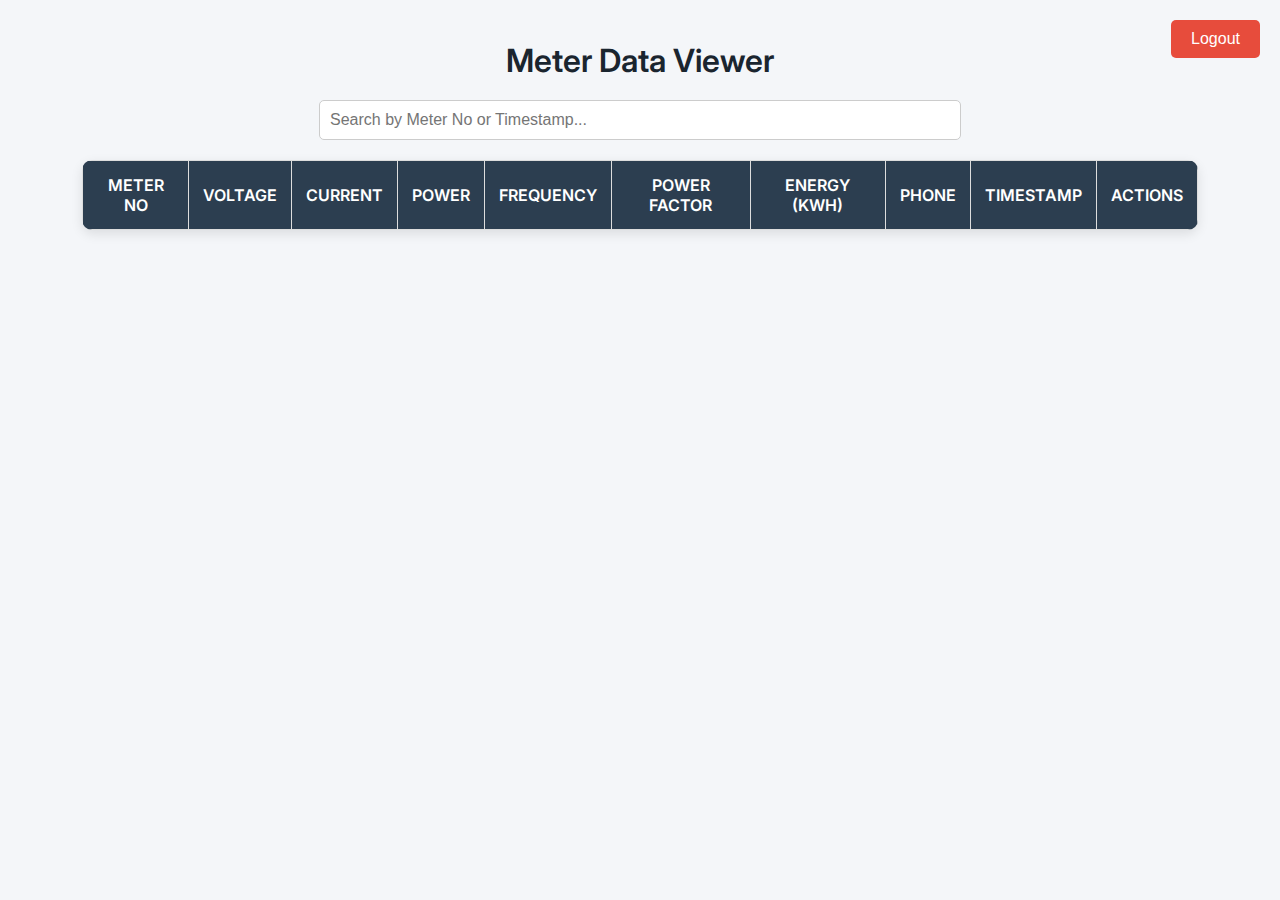
<file: index.html>
<!DOCTYPE html>
<html lang="en">
<head>
    <meta charset="UTF-8">
    <meta name="viewport" content="width=device-width, initial-scale=1.0">
    <title>Meter Data Viewer</title>
    <link rel="stylesheet" href="styles.css">
    <style>
        @import url('https://fonts.googleapis.com/css2?family=Inter:wght@300;400;600&display=swap');
        
        body {
            font-family: 'Inter', sans-serif;
            background-color: #f4f6f9;
            margin: 0;
            padding: 20px;
            text-align: center;
            color: #2c3e50;
        }
        
        h1 {
            color: #1a252f;
            font-weight: 600;
            margin-bottom: 20px;
        }
        
        .search-container {
            margin-bottom: 20px;
        }
        
        #search-box {
            width: 50%;
            padding: 10px;
            font-size: 16px;
            border: 1px solid #ccc;
            border-radius: 5px;
            outline: none;
        }
        
        .logout-btn {
            position: absolute;
            top: 20px;
            right: 20px;
            padding: 10px 20px;
            background-color: #e74c3c;
            color: white;
            border: none;
            border-radius: 5px;
            cursor: pointer;
            font-size: 16px;
        }
        
        .logout-btn:hover {
            background-color: #c0392b;
        }
        
        table {
            width: 90%;
            margin: 20px auto;
            border-collapse: collapse;
            background: #ffffff;
            box-shadow: 0 4px 12px rgba(0, 0, 0, 0.1);
            border-radius: 10px;
            overflow: hidden;
        }
        
        th, td {
            padding: 14px;
            text-align: center;
            border-bottom: 1px solid #ddd;
            font-size: 16px;
        }
        
        th {
            background-color: #2c3e50;
            color: #ffffff;
            text-transform: uppercase;
            font-weight: 600;
        }
        
        tr:nth-child(even) {
            background-color: #f9f9f9;
        }
        
        tr:hover {
            background-color: #ecf0f1;
        }
        
        .action-btn {
            padding: 8px 12px;
            font-size: 14px;
            border: none;
            border-radius: 5px;
            cursor: pointer;
            transition: 0.3s;
        }
        
        .fetch-bill {
            background-color: #3498db;
            color: white;
        }
        
        .fetch-bill:hover {
            background-color: #2980b9;
        }
        
        .get-reading {
            background-color: #27ae60;
            color: white;
        }
        
        .get-reading:hover {
            background-color: #1e8449;
        }
    </style>
</head>
<body>
    <button class="logout-btn" onclick="logout()">Logout</button>
    
    <h1>Meter Data Viewer</h1>
    
    <div class="search-container">
        <input type="text" id="search-box" placeholder="Search by Meter No or Timestamp..." onkeyup="searchTable()">
    </div>
    
    <table>
        <thead>
            <tr>
                <th>Meter No</th>
                <th>Voltage</th>
                <th>Current</th>
                <th>Power</th>
                <th>Frequency</th>
                <th>Power Factor</th>
                <th>Energy (kWh)</th>
                <th>Phone</th>
                <th>Timestamp</th>
                <th>Actions</th>
            </tr>
        </thead>
        <tbody id="data-table"></tbody>
    </table>
    
    <script>
        const apiUrl = 'https://energy-ushr.onrender.com/get_data';
        
        fetch(apiUrl)
            .then(response => response.json())
            .then(data => {
                const tableBody = document.getElementById('data-table');
                data.forEach(row => {
                    const tr = document.createElement('tr');
                    tr.innerHTML = `
                        <td>${row.meter_no}</td>
                        <td>${row.voltage}</td>
                        <td>${row.current}</td>
                        <td>${row.power}</td>
                        <td>${row.frequency}</td>
                        <td>${row.pf}</td>
                        <td>${row.energy}</td>
                        <td>${row.phone}</td>
                        <td>${row.timestamp}</td>
                        <td>
                            <button class="action-btn fetch-bill" onclick="fetchBill(${row.energy}, '${row.phone}')">Fetch Bill</button>
                            <button class="action-btn get-reading" onclick="getReading('${row.meter_no}')">GET Reading</button>
                        </td>
                    `;
                    tableBody.appendChild(tr);
                });
            })
            .catch(error => console.error('Error fetching data:', error));
        
        function searchTable() {
            const input = document.getElementById("search-box").value.toLowerCase();
            const rows = document.querySelectorAll("#data-table tr");
            
            rows.forEach(row => {
                const cells = row.getElementsByTagName("td");
                let found = false;
                for (let i = 0; i < cells.length; i++) {
                    if (cells[i].innerText.toLowerCase().includes(input)) {
                        found = true;
                        break;
                    }
                }
                row.style.display = found ? "" : "none";
            });
        }
        
        function fetchBill(energy, phone) {
            const bill = ((energy / 1000) * 6.29).toFixed(2);
            alert(`Your bill is ₹${bill}`);
        }
        
        function getReading(meterNo) {
            alert(`GET request sent to meter: ${meterNo}`);
        }
        
        function logout() {
            alert("Logging out...");
            window.location.href = "login.html";
        }
    </script>
</body>
</html>
</file>
<file: styles.css>
body {
    font-family: Arial, sans-serif;
    background-color: #f9f9f9;
    margin: 0;
    padding: 20px;
    text-align: center;
}

h1 {
    color: #333;
}

table {
    width: 80%;
    margin: 20px auto;
    border-collapse: collapse;
}

th, td {
    border: 1px solid #ddd;
    padding: 10px;
    text-align: center;
}

th {
    background-color: #f4f4f4;
}

tr:nth-child(even) {
    background-color: #f9f9f9;
}
</file>
